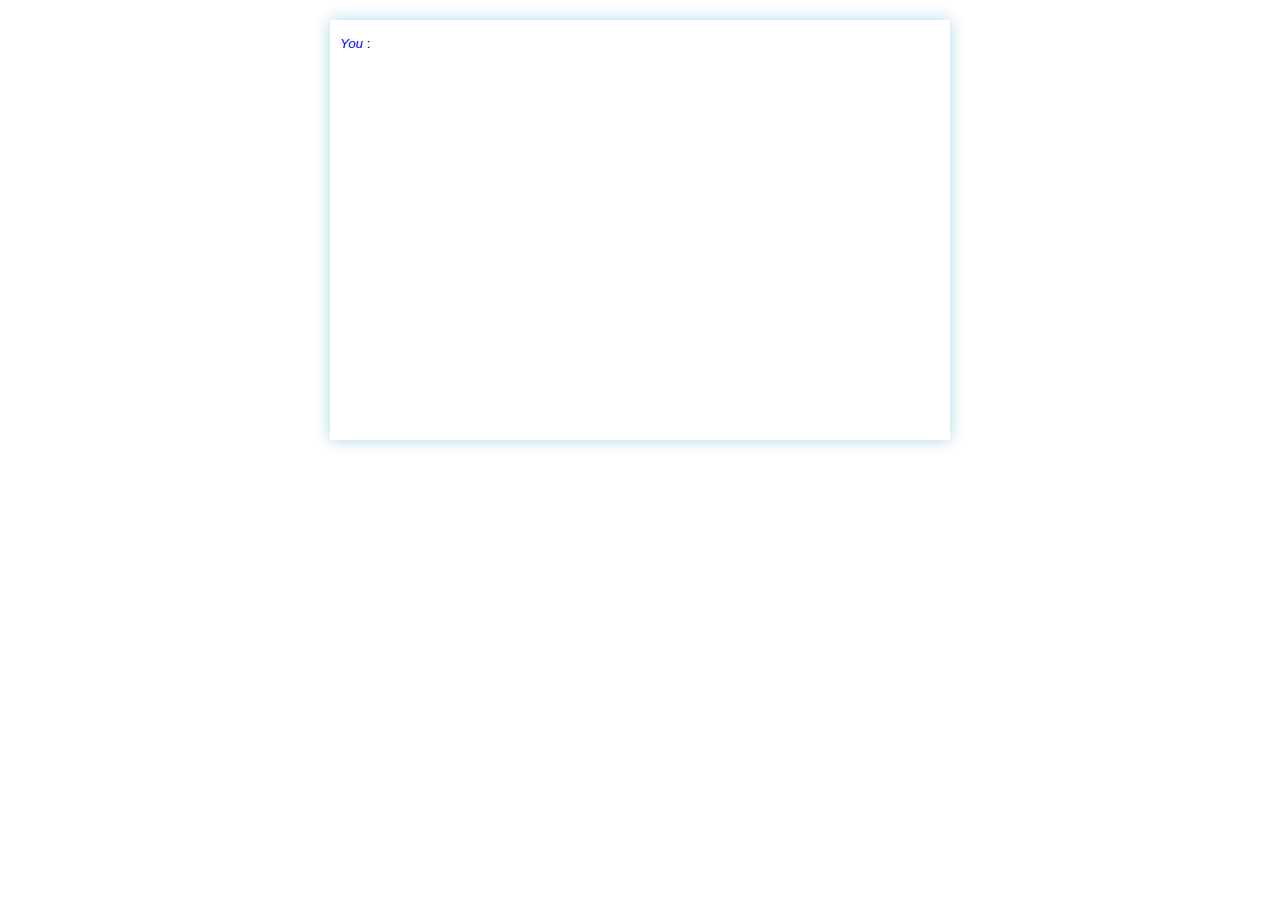
<file: index.html>
<!doctype html>
<html lang="en">
<head>
  <meta charset="UTF-8">
  <title>ContentEditable Demo</title>
  <link rel="stylesheet" type="text/css" href="css/main.css">
</head>
<body>
  
  <div class="edit-box" contenteditable="true">
    <button class="mention" contenteditable="false"><i>You</i> : </button>
    &nbsp;
  </div>
  
  <script src="js/main.js"></script>
</body>
</html>
</file>
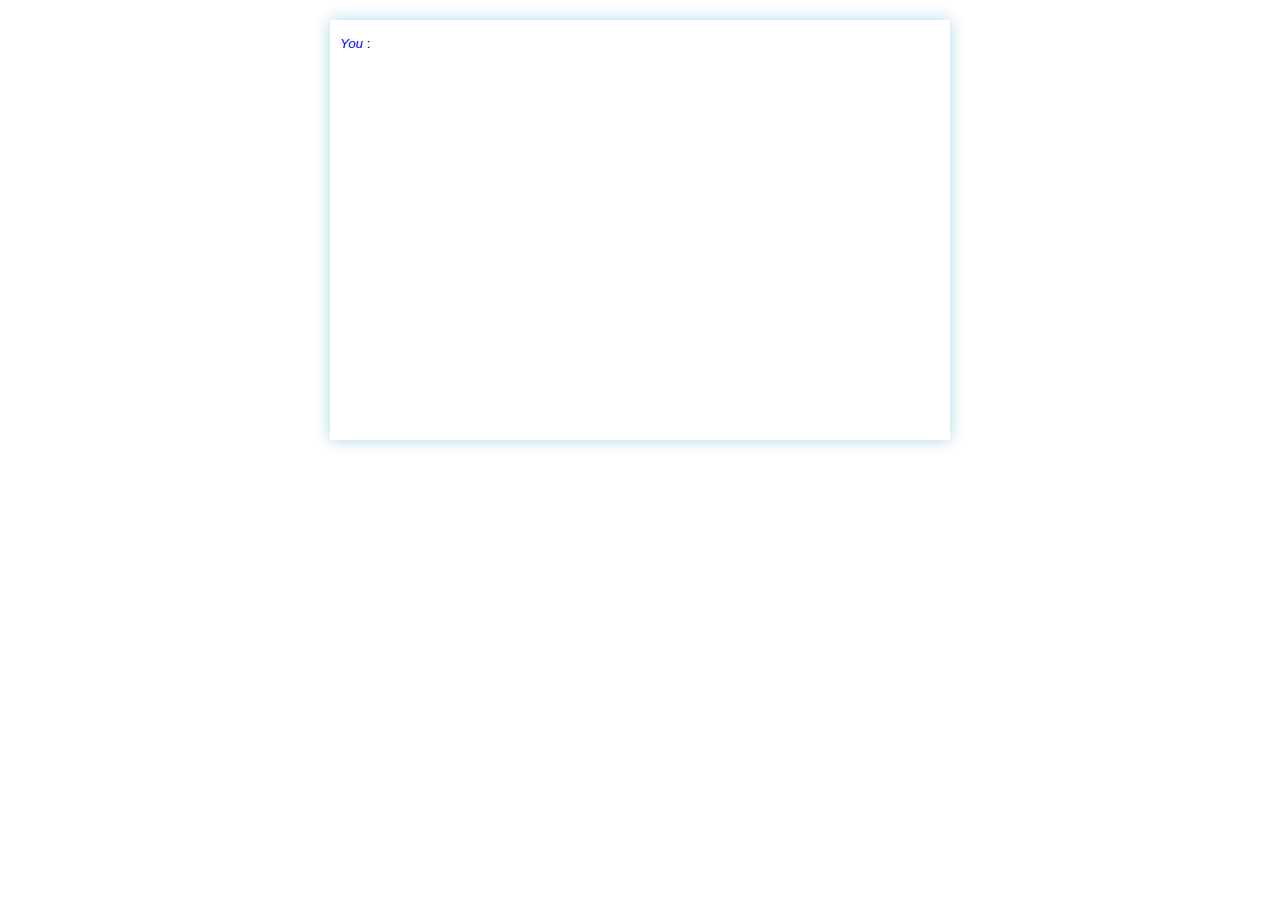
<file: src/index.html>
<!doctype html>
<html lang="en">
<head>
  <meta charset="UTF-8">
  <title>ContentEditable Demo</title>
  <link rel="stylesheet" type="text/css" href="css/main.css">
</head>
<body>
  
  <div class="edit-box" contenteditable="true">
  </div>
  
  <script src="js/main.js"></script>
</body>
</html>
</file>
<file: css/main.css>
body {
  margin: 0;
  font-family: arial, "Hiragino Sans GB", "Microsoft Yahei", sans-serif;
  font-size: 16px;
  line-height: 20px;
}

.edit-box {
  width: 600px;
  height: 400px;
  margin: 20px auto auto;
  box-shadow: 0 0 1em lightblue;
  outline: none;
  padding: 10px;
  line-height: 25px;
}

.mention {
  background: none;
  border: none;
  margin: 0;
  padding: 0;
}

.mention i {
  color: blue;  
}
</file>
<file: src/css/main.css>
body {
  margin: 0;
  font-family: arial, "Hiragino Sans GB", "Microsoft Yahei", sans-serif;
  font-size: 16px;
  line-height: 20px;
}

.edit-box {
  width: 600px;
  height: 400px;
  margin: 20px auto auto;
  box-shadow: 0 0 1em lightblue;
  outline: none;
  padding: 10px;
  line-height: 25px;
}

.mention {
  background: none;
  border: none;
  margin: 0;
  padding: 0;
}

.mention i {
  color: blue;  
}
</file>
